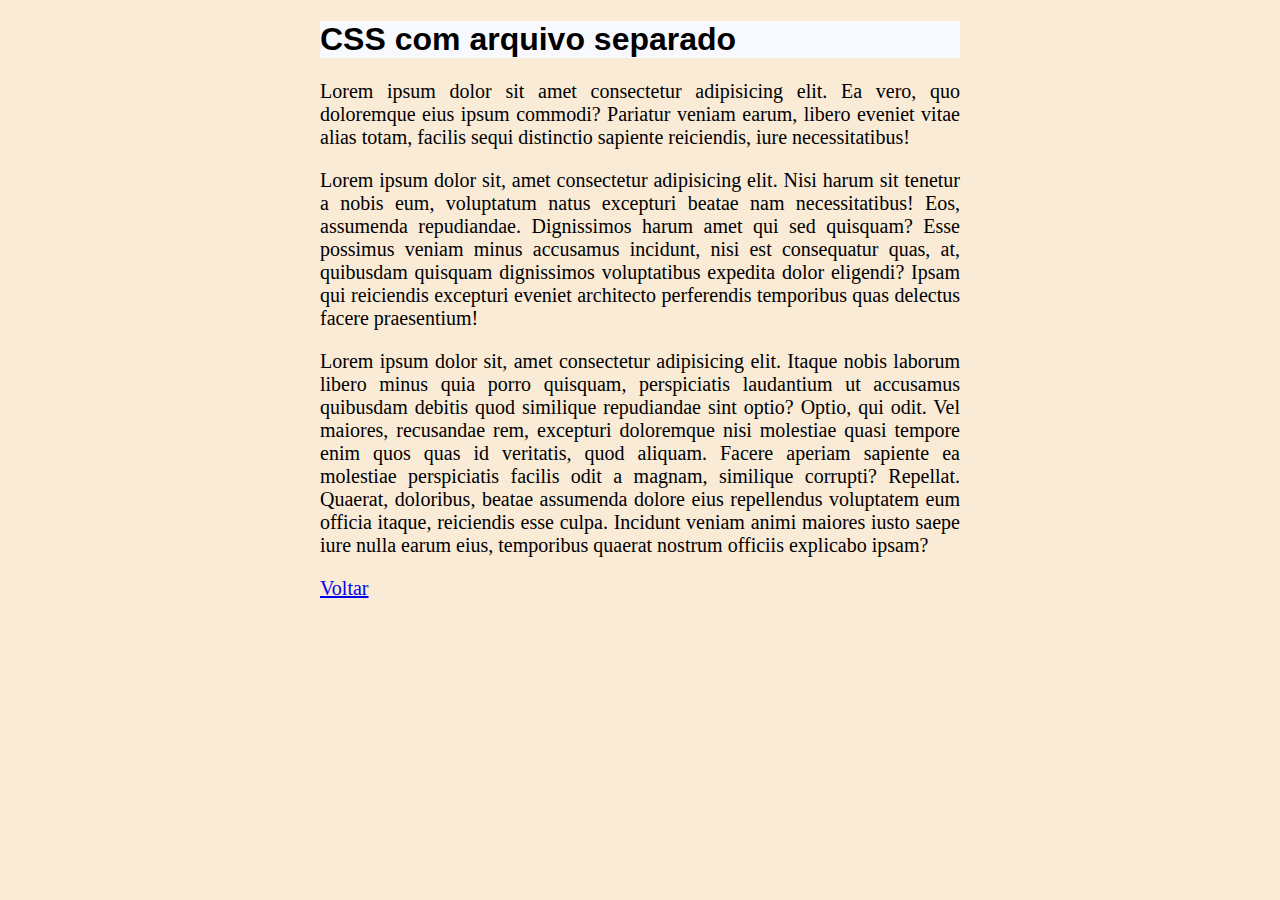
<file: exemplos-css/css-separado.html>
<!DOCTYPE html>
<html lang="pt-br">

<head>
    <meta charset="UTF-8">
    <meta http-equiv="X-UA-Compatible" content="IE=edge">
    <meta name="viewport" content="width=device-width, initial-scale=1.0">
    <title>CSS com tag style</title>

    <link rel="stylesheet" href="style.css">
</head>

<body>
    <h1>CSS com arquivo separado</h1>

    <p>
        Lorem ipsum dolor sit amet consectetur adipisicing elit. Ea vero, quo doloremque eius ipsum commodi? Pariatur
        veniam earum, libero eveniet vitae alias totam, facilis sequi distinctio sapiente reiciendis, iure
        necessitatibus!
    </p>


    <p>
        Lorem ipsum dolor sit, amet consectetur adipisicing elit. Nisi harum sit tenetur a nobis eum, voluptatum natus
        excepturi beatae nam necessitatibus! Eos, assumenda repudiandae. Dignissimos harum amet qui sed quisquam?
        Esse possimus veniam minus accusamus incidunt, nisi est consequatur quas, at, quibusdam quisquam dignissimos
        voluptatibus expedita dolor eligendi? Ipsam qui reiciendis excepturi eveniet architecto perferendis temporibus
        quas delectus facere praesentium!
    </p>

    <p>
        Lorem ipsum dolor sit, amet consectetur adipisicing elit. Itaque nobis laborum libero minus quia porro quisquam,
        perspiciatis laudantium ut accusamus quibusdam debitis quod similique repudiandae sint optio? Optio, qui odit.
        Vel maiores, recusandae rem, excepturi doloremque nisi molestiae quasi tempore enim quos quas id veritatis, quod
        aliquam. Facere aperiam sapiente ea molestiae perspiciatis facilis odit a magnam, similique corrupti? Repellat.
        Quaerat, doloribus, beatae assumenda dolore eius repellendus voluptatem eum officia itaque, reiciendis esse
        culpa. Incidunt veniam animi maiores iusto saepe iure nulla earum eius, temporibus quaerat nostrum officiis
        explicabo ipsam?
    </p>

    <p> <a href="../index.html">Voltar</a> </p>
</body>

</html>
</file>
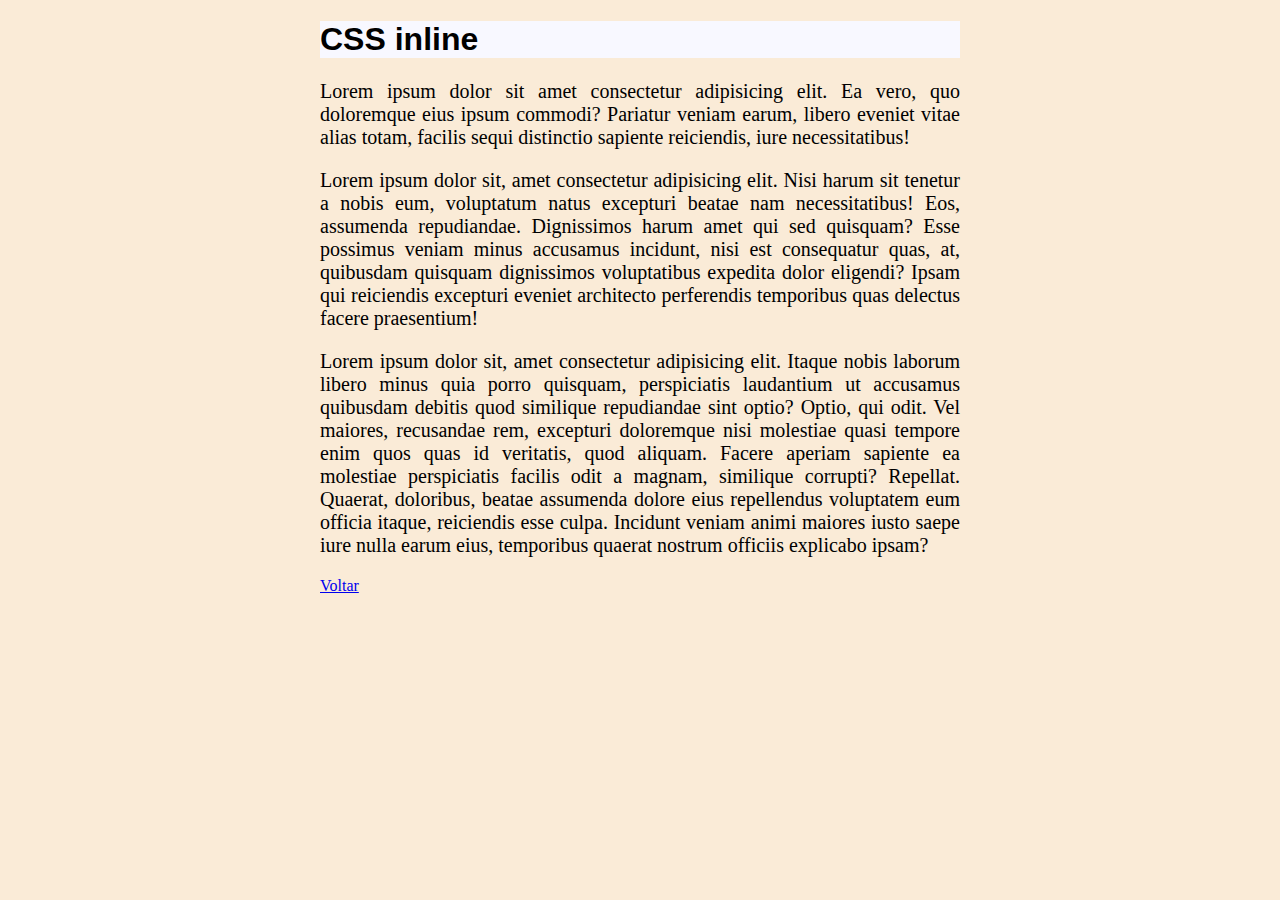
<file: exemplos-css/inline.html>
<!DOCTYPE html>
<html lang="pt-br">
<head>
    <meta charset="UTF-8">
    <meta http-equiv="X-UA-Compatible" content="IE=edge">
    <meta name="viewport" content="width=device-width, initial-scale=1.0">
    <title>CSS inline</title>
</head>
<body style="background-color: antiquewhite; margin-left: 25%; margin-right: 25%;">
    <h1 style="font-size: 32px; font-family: Verdana, Geneva, Tahoma, sans-serif; background-color: ghostwhite;">CSS inline</h1>

    <p style="font-size: 20px; font-family: 'Times New Roman', Times, serif; text-align: justify;">
        Lorem ipsum dolor sit amet consectetur adipisicing elit. Ea vero, quo doloremque eius ipsum commodi? Pariatur veniam earum, libero eveniet vitae alias totam, facilis sequi distinctio sapiente reiciendis, iure necessitatibus!
    </p>


    <p style="font-size: 20px; font-family: 'Times New Roman', Times, serif; text-align: justify;">
        Lorem ipsum dolor sit, amet consectetur adipisicing elit. Nisi harum sit tenetur a nobis eum, voluptatum natus excepturi beatae nam necessitatibus! Eos, assumenda repudiandae. Dignissimos harum amet qui sed quisquam?
        Esse possimus veniam minus accusamus incidunt, nisi est consequatur quas, at, quibusdam quisquam dignissimos voluptatibus expedita dolor eligendi? Ipsam qui reiciendis excepturi eveniet architecto perferendis temporibus quas delectus facere praesentium!
    </p>

    <p style="font-size: 20px; font-family: 'Times New Roman', Times, serif; text-align: justify;">
        Lorem ipsum dolor sit, amet consectetur adipisicing elit. Itaque nobis laborum libero minus quia porro quisquam, perspiciatis laudantium ut accusamus quibusdam debitis quod similique repudiandae sint optio? Optio, qui odit.
        Vel maiores, recusandae rem, excepturi doloremque nisi molestiae quasi tempore enim quos quas id veritatis, quod aliquam. Facere aperiam sapiente ea molestiae perspiciatis facilis odit a magnam, similique corrupti? Repellat.
        Quaerat, doloribus, beatae assumenda dolore eius repellendus voluptatem eum officia itaque, reiciendis esse culpa. Incidunt veniam animi maiores iusto saepe iure nulla earum eius, temporibus quaerat nostrum officiis explicabo ipsam?
    </p>

    <p> <a href="../index.html">Voltar</a> </p>
</body>
</html>
</file>
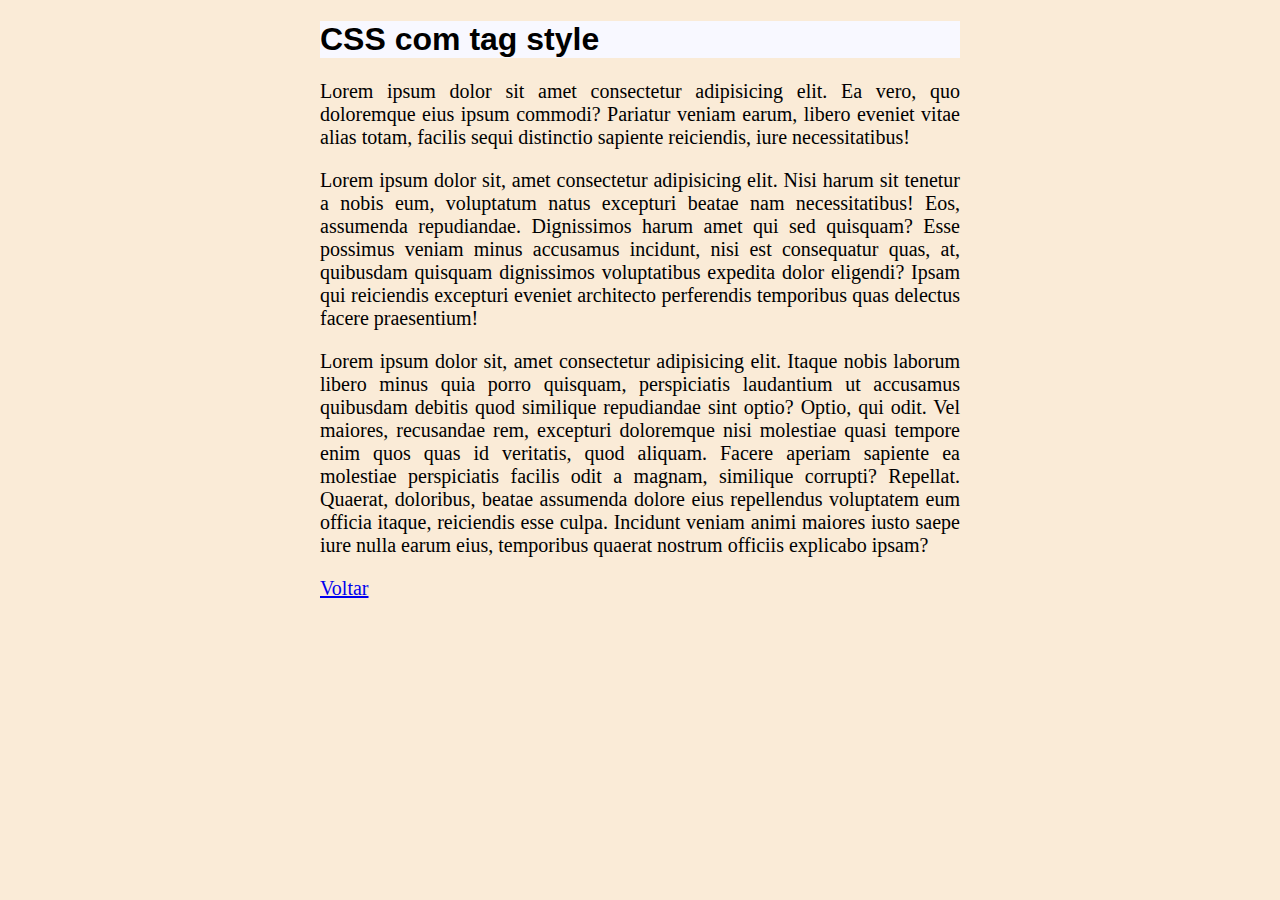
<file: exemplos-css/tag-style.html>
<!DOCTYPE html>
<html lang="pt-br">

<head>
    <meta charset="UTF-8">
    <meta http-equiv="X-UA-Compatible" content="IE=edge">
    <meta name="viewport" content="width=device-width, initial-scale=1.0">
    <title>CSS com tag style</title>

    <style>
        body {
            background-color: antiquewhite;
            margin-left: 25%;
            margin-right: 25%;
        }

        h1 {
            font-size: 32px;
            font-family: Verdana, Geneva, Tahoma, sans-serif;
            background-color: ghostwhite;
        }

        p {
            font-size: 20px;
            font-family: 'Times New Roman', Times, serif;
            text-align: justify;
        }
    </style>
</head>

<body>
    <h1>CSS com tag style</h1>

    <p>
        Lorem ipsum dolor sit amet consectetur adipisicing elit. Ea vero, quo doloremque eius ipsum commodi? Pariatur
        veniam earum, libero eveniet vitae alias totam, facilis sequi distinctio sapiente reiciendis, iure
        necessitatibus!
    </p>


    <p>
        Lorem ipsum dolor sit, amet consectetur adipisicing elit. Nisi harum sit tenetur a nobis eum, voluptatum natus
        excepturi beatae nam necessitatibus! Eos, assumenda repudiandae. Dignissimos harum amet qui sed quisquam?
        Esse possimus veniam minus accusamus incidunt, nisi est consequatur quas, at, quibusdam quisquam dignissimos
        voluptatibus expedita dolor eligendi? Ipsam qui reiciendis excepturi eveniet architecto perferendis temporibus
        quas delectus facere praesentium!
    </p>

    <p>
        Lorem ipsum dolor sit, amet consectetur adipisicing elit. Itaque nobis laborum libero minus quia porro quisquam,
        perspiciatis laudantium ut accusamus quibusdam debitis quod similique repudiandae sint optio? Optio, qui odit.
        Vel maiores, recusandae rem, excepturi doloremque nisi molestiae quasi tempore enim quos quas id veritatis, quod
        aliquam. Facere aperiam sapiente ea molestiae perspiciatis facilis odit a magnam, similique corrupti? Repellat.
        Quaerat, doloribus, beatae assumenda dolore eius repellendus voluptatem eum officia itaque, reiciendis esse
        culpa. Incidunt veniam animi maiores iusto saepe iure nulla earum eius, temporibus quaerat nostrum officiis
        explicabo ipsam?
    </p>

    <p> <a href="../index.html">Voltar</a> </p>
</body>

</html>
</file>
<file: exemplos-css/style.css>
body {
    background-color: antiquewhite;
    margin-left: 25%;
    margin-right: 25%;
}

h1 {
    font-size: 32px;
    font-family: Verdana, Geneva, Tahoma, sans-serif;
    background-color: ghostwhite;
}

p {
    font-size: 20px;
    font-family: 'Times New Roman', Times, serif;
    text-align: justify;
}
</file>
